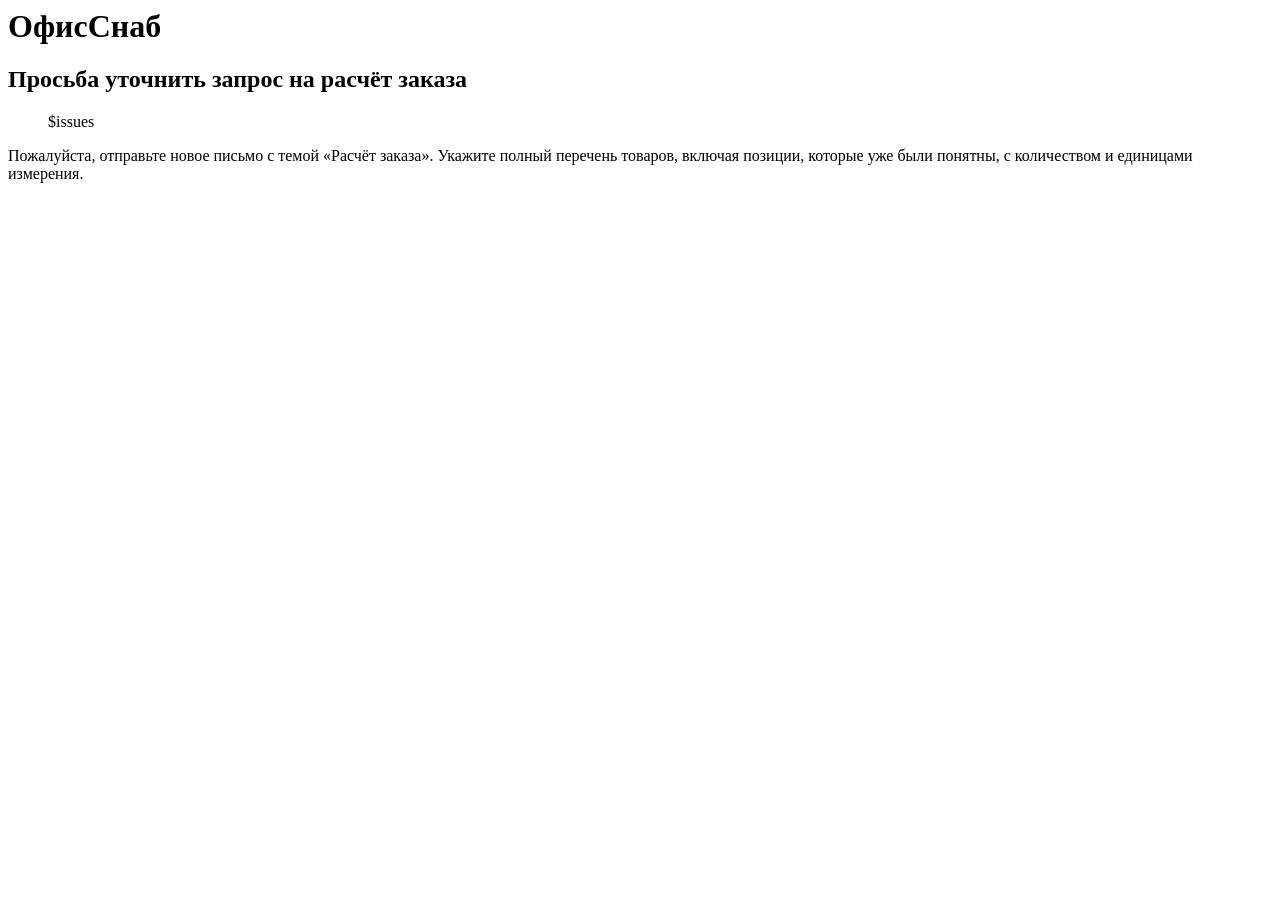
<file: rpa_course/templates/clarification.html>
<!-- HTML-шаблон письма с причинами уточнения заказа. -->
<html lang="ru">
<body>
<h1>ОфисСнаб</h1>
<h2>Просьба уточнить запрос на расчёт заказа</h2>
<ul>$issues</ul>
<p>Пожалуйста, отправьте новое письмо с темой «Расчёт заказа». Укажите полный перечень товаров, включая позиции, которые уже были понятны, с количеством и единицами измерения.</p>
</body>
</html>
</file>
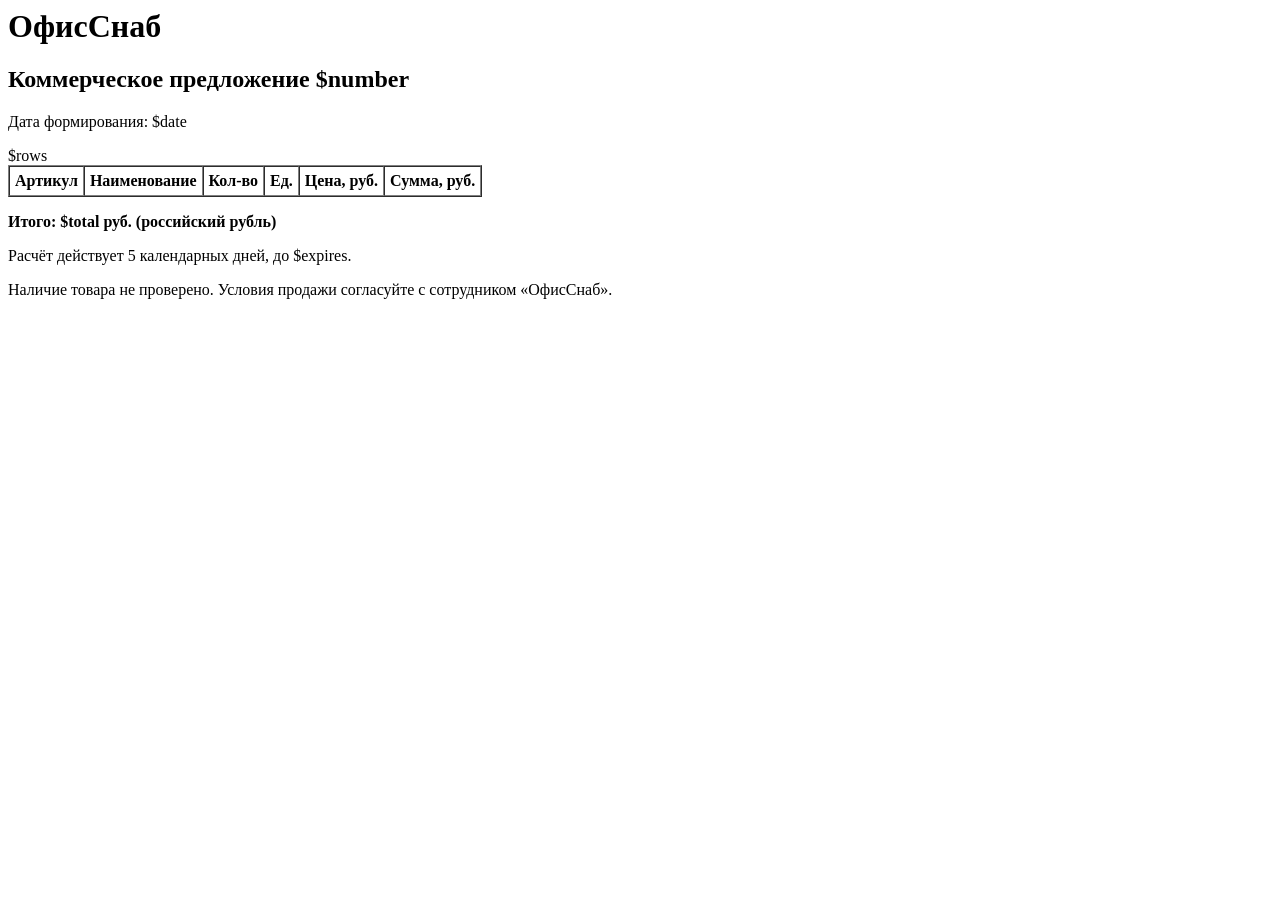
<file: rpa_course/templates/quote.html>
<!-- HTML-шаблон КП с таблицей товаров, итогом и сроком действия. -->
<html lang="ru">
<body>
<h1>ОфисСнаб</h1>
<h2>Коммерческое предложение $number</h2>
<p>Дата формирования: $date</p>
<table border="1" cellpadding="5" cellspacing="0">
  <thead><tr><th>Артикул</th><th>Наименование</th><th>Кол-во</th><th>Ед.</th><th>Цена, руб.</th><th>Сумма, руб.</th></tr></thead>
  <tbody>$rows</tbody>
</table>
<p><strong>Итого: $total руб. (российский рубль)</strong></p>
<p>Расчёт действует 5 календарных дней, до $expires.</p>
<p>Наличие товара не проверено. Условия продажи согласуйте с сотрудником «ОфисСнаб».</p>
</body>
</html>
</file>
